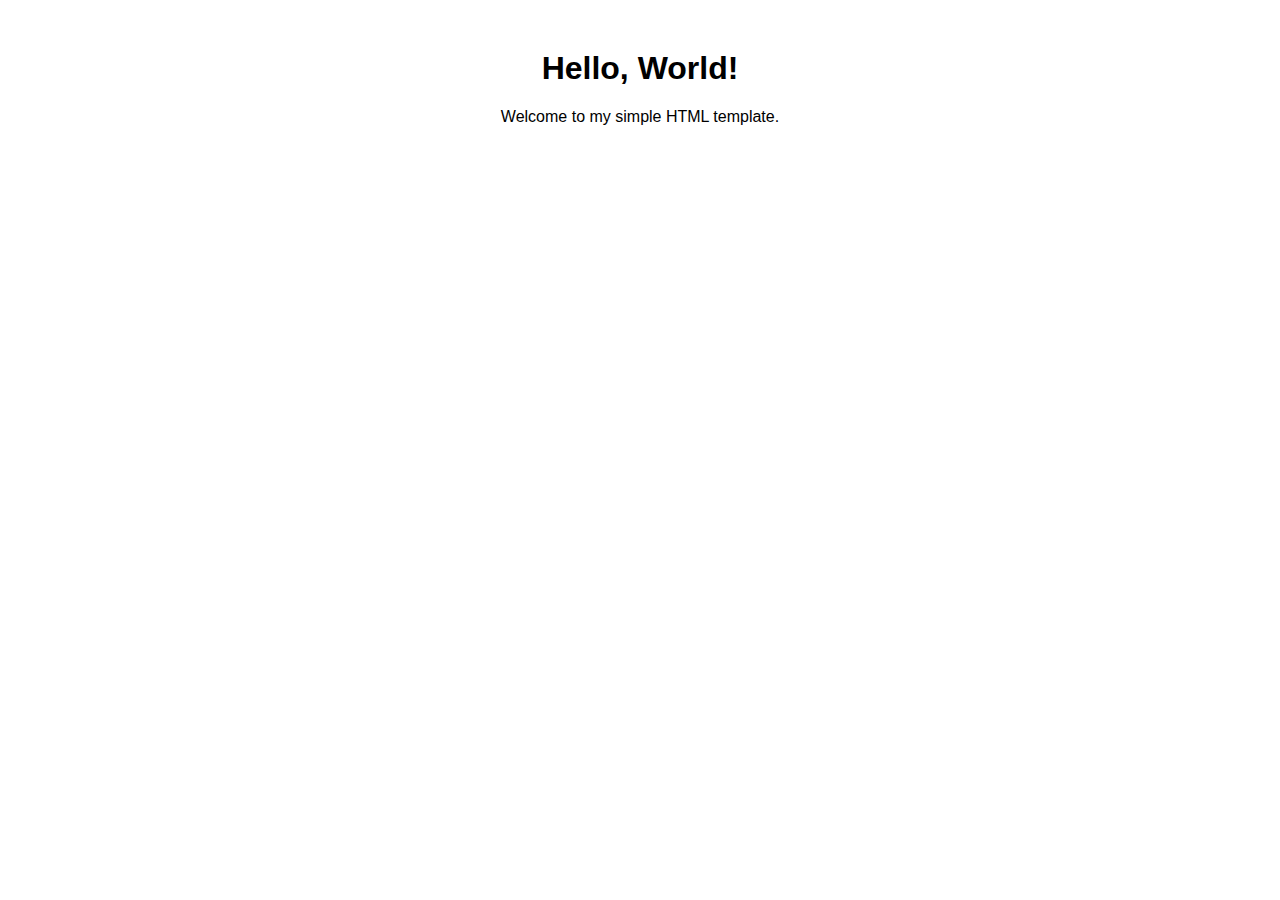
<file: index.html>
<!DOCTYPE html>
<html lang="en">
<head>
    <meta charset="UTF-8">
    <meta name="viewport" content="width=device-width, initial-scale=1.0">
    <title>My Website</title>
    <style>
        body {
            font-family: Arial, sans-serif;
            text-align: center;
            margin: 50px;
        }
    </style>
</head>
<body>
    <h1>Hello, World!</h1>
    <p>Welcome to my simple HTML template.</p>
</body>
</html>
</file>
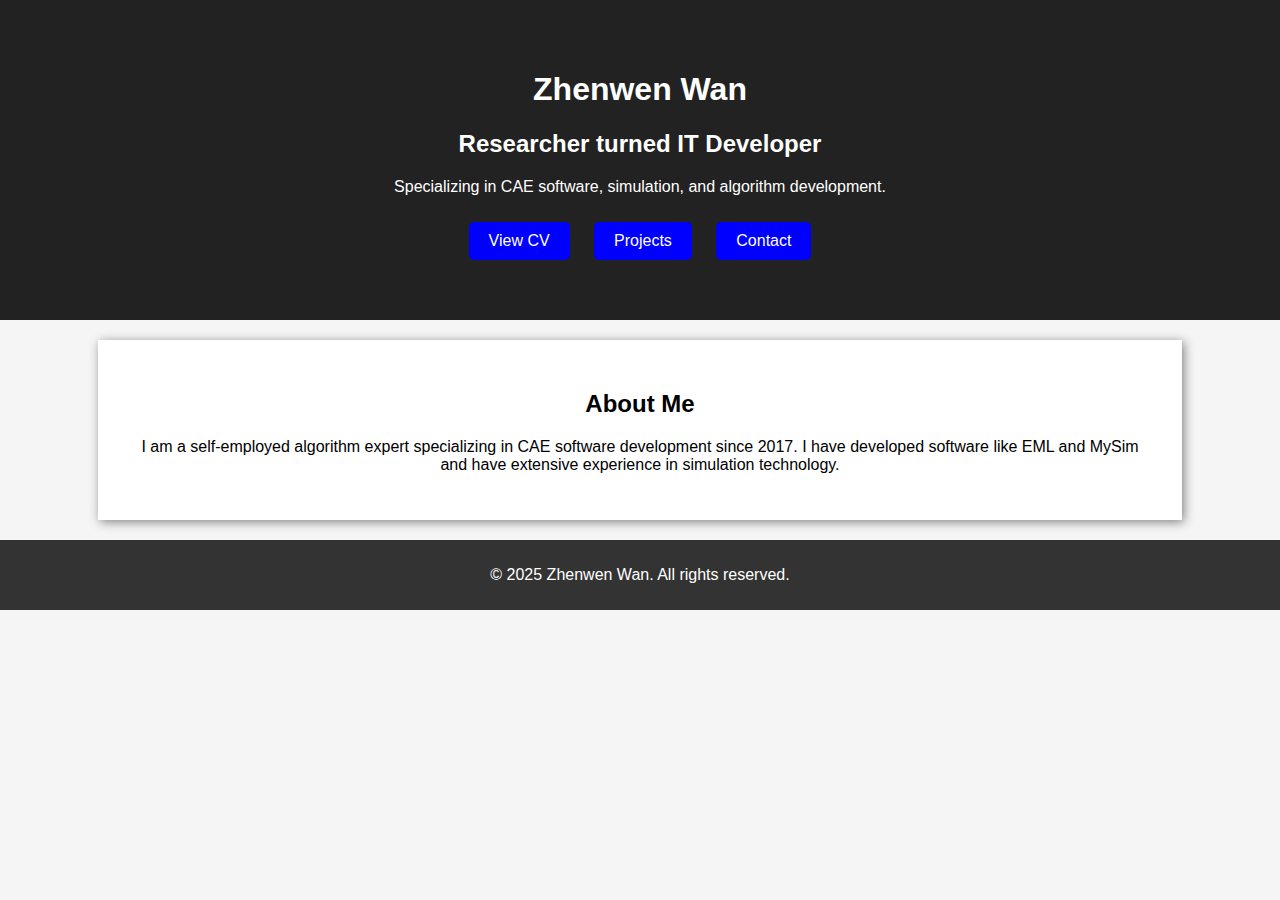
<file: personal-webpage/index.html>
<!DOCTYPE html>
<html lang="en">
<head>
    <meta charset="UTF-8">
    <meta name="viewport" content="width=device-width, initial-scale=1.0">
    <title>Zhenwen Wan - Personal Website</title>
    <link rel="stylesheet" href="styles.css">
</head>
<body>
    <header>
        <h1>Zhenwen Wan</h1>
        <h2>Researcher turned IT Developer</h2>
        <p>Specializing in CAE software, simulation, and algorithm development.</p>
        <a href="cv.html" class="button">View CV</a>
        <a href="projects.html" class="button">Projects</a>
        <a href="contact.html" class="button">Contact</a>
    </header>
    
    <section id="about">
        <h2>About Me</h2>
        <p>I am a self-employed algorithm expert specializing in CAE software development since 2017. I have developed software like EML and MySim and have extensive experience in simulation technology.</p>
    </section>
    
    <footer>
        <p>&copy; 2025 Zhenwen Wan. All rights reserved.</p>
    </footer>
</body>
</html>
</file>
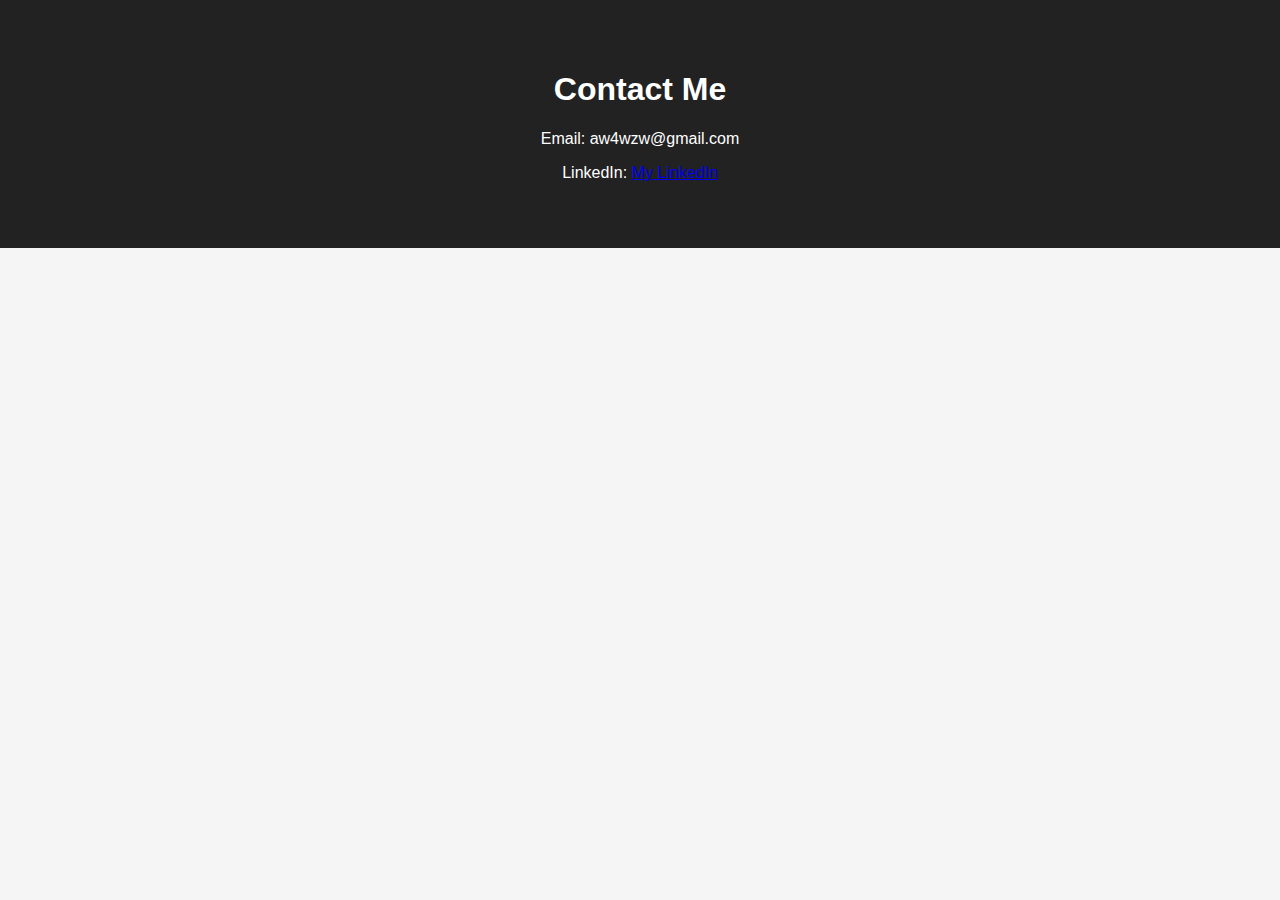
<file: personal-webpage/contact.html>
<!-- contact.html -->
<!DOCTYPE html>
<html lang="en">
<head>
    <meta charset="UTF-8">
    <meta name="viewport" content="width=device-width, initial-scale=1.0">
    <title>Contact</title>
    <link rel="stylesheet" href="styles.css">
</head>
<body>
    <header>
        <h1>Contact Me</h1>
        <p>Email: aw4wzw@gmail.com</p>
        <p>LinkedIn: <a href="https://www.linkedin.com/in/zhenwen-wan-13958a75/" target="_blank">My LinkedIn</a></p>
    </header>
</body>
</html>
</file>
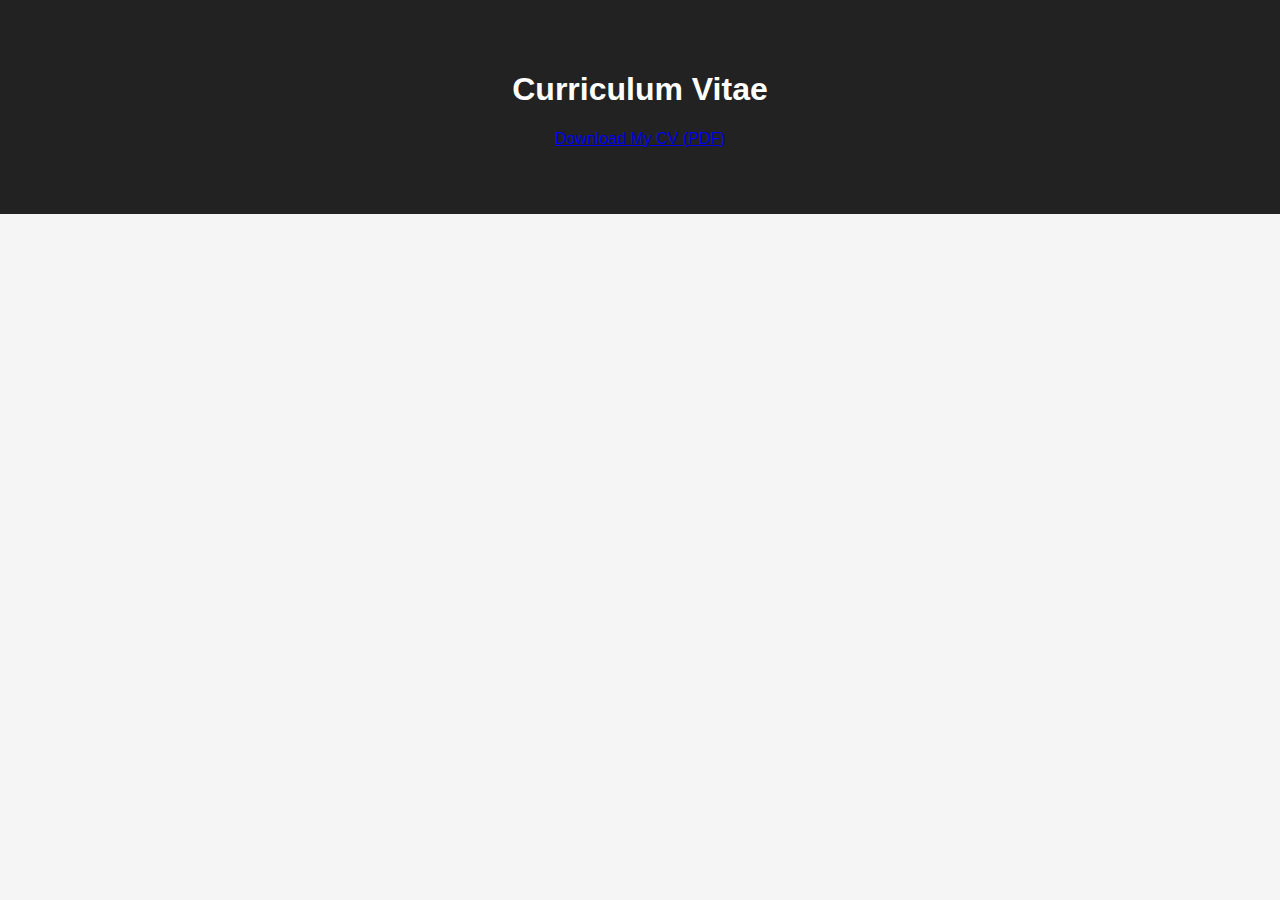
<file: personal-webpage/CV.html>
<!-- cv.html -->
<!DOCTYPE html>
<html lang="en">
<head>
    <meta charset="UTF-8">
    <meta name="viewport" content="width=device-width, initial-scale=1.0">
    <title>Curriculum Vitae</title>
    <link rel="stylesheet" href="styles.css">
</head>
<body>
    <header>
        <h1>Curriculum Vitae</h1>
        <p><a href="CV2024.pdf" target="_blank">Download My CV (PDF)</a></p>
    </header>
</body>
</html>
</file>
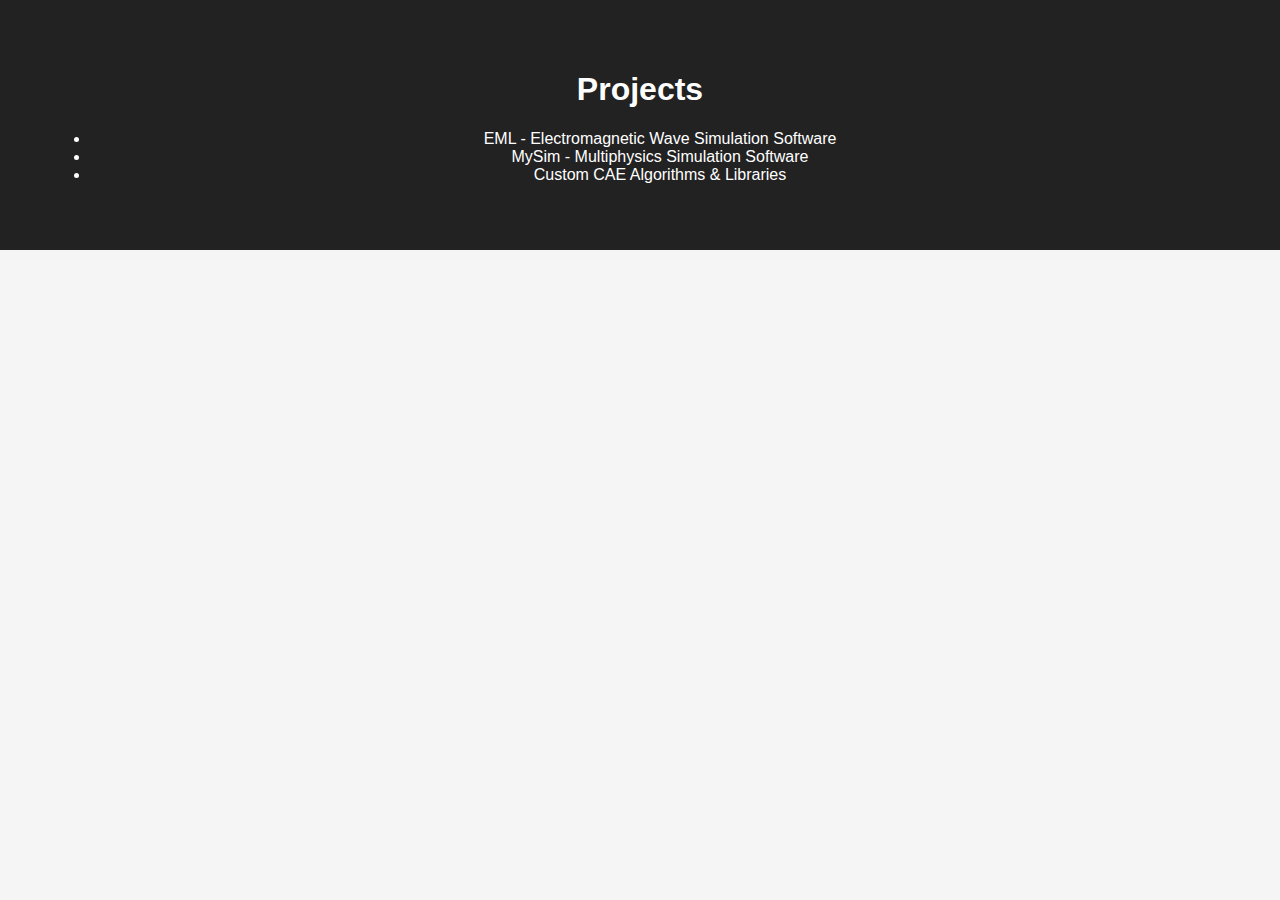
<file: personal-webpage/projects.html>
<!-- projects.html -->
<!DOCTYPE html>
<html lang="en">
<head>
    <meta charset="UTF-8">
    <meta name="viewport" content="width=device-width, initial-scale=1.0">
    <title>Projects</title>
    <link rel="stylesheet" href="styles.css">
</head>
<body>
    <header>
        <h1>Projects</h1>
        <ul>
            <li>EML - Electromagnetic Wave Simulation Software</li>
            <li>MySim - Multiphysics Simulation Software</li>
            <li>Custom CAE Algorithms & Libraries</li>
        </ul>
    </header>
</body>
</html>
</file>
<file: personal-webpage/styles.css>
/* styles.css */
body {
    font-family: 'Arial', sans-serif;
    text-align: center;
    margin: 0;
    padding: 0;
    background-color: #f5f5f5;
}
header {
    background-color: #222;
    color: white;
    padding: 50px;
}
.button {
    text-decoration: none;
    background: blue;
    color: white;
    padding: 10px 20px;
    margin: 10px;
    display: inline-block;
    border-radius: 5px;
}
section {
    padding: 30px;
    background: white;
    margin: 20px auto;
    width: 80%;
    box-shadow: 2px 2px 10px gray;
}
footer {
    margin-top: 20px;
    padding: 10px;
    background: #333;
    color: white;
}
</file>
